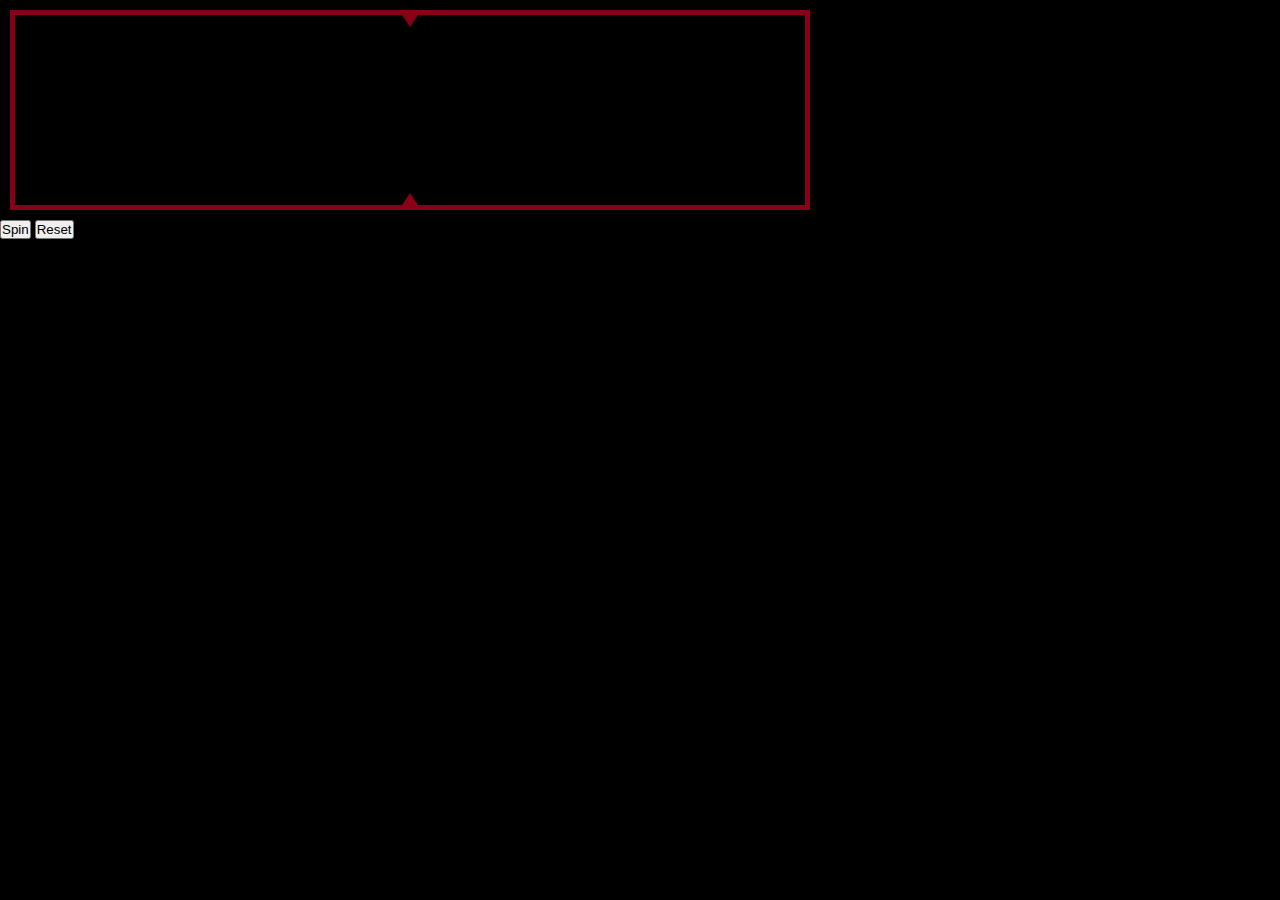
<file: index.html>
<!DOCTYPE html>
<html lang="en">
  <head>
    <meta charset="UTF-8">
    <meta name="viewport" content="width=device-width, initial-scale=1.0">
    <link rel="stylesheet" href="style.css">
  </head>
  <body style="background-color: black;">
    <div style="background-color: black;">
    <div class="cardList"><!--
--></div>
<button id="spin">Spin</button>
<button id="reset">Reset</button>

</div>
    <script src="https://code.jquery.com/jquery-3.7.1.min.js"></script>
    <script src="script.js"></script>
  </body>
</html>
</file>
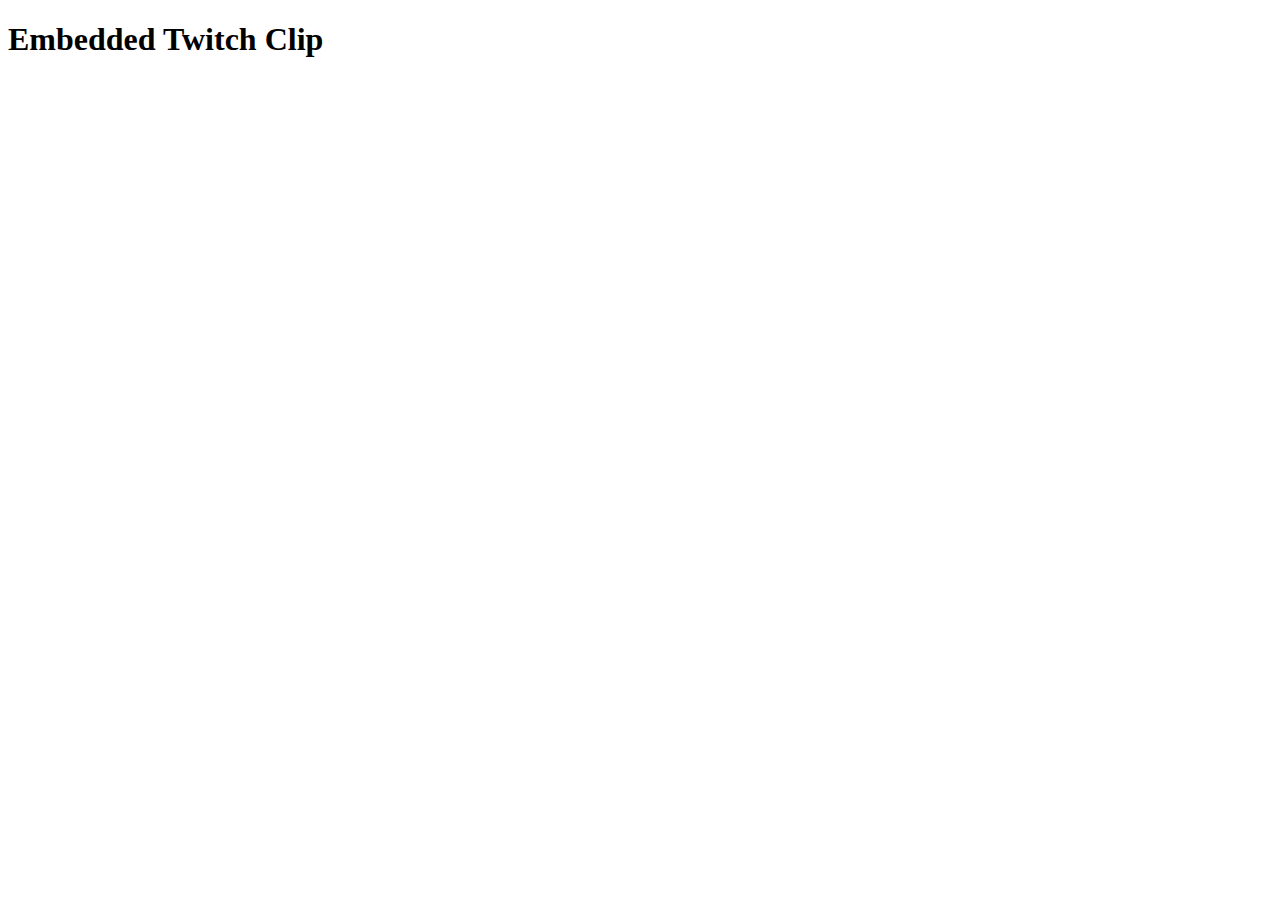
<file: ind.html>
<!DOCTYPE html>
<html lang="en">
<head>
    <meta charset="UTF-8">
    <meta name="viewport" content="width=device-width, initial-scale=1.0">
    <title>Embed Twitch Clip</title>
</head>
<body>
    <h1>Embedded Twitch Clip</h1>
    <iframe
        src="https://clips.twitch.tv/embed?clip=GeniusSpeedyWoodpeckerNononoCat-aOLiIT_4d6E5jqG-&parent=yourdomain.com"
        height="720"
        width="1280"
        frameborder="0"
        scrolling="no"
        allowfullscreen="true">
    </iframe>
</body>
</html>
</file>
<file: style.css>
* {
  box-sizing: border-box;
  padding: 0;
  margin: 0;
}


.cardList {
  height: 200px;
  width: 800px;
  position: relative;
  margin: 10px;
  border: 5px solid #880015;
  overflow: hidden;
  white-space: nowrap;
}

.card {
  display: inline-block;
  text-align: center;
  height: 200px;
  width: 200px;
  line-height: 100px;
  padding: 5px;
  background-color: #99e;
  font-family: monospace;
  font-size: 2em;
  color: #444;
  border-left: 2px solid #1c1919;
  border-right: 2px solid #1c1919;
}

.cardList::before,
.cardList::after {
  content: '';
  display: block;
  z-index: 100;
  width: 0px;
  height: 0px;
  transform: translateX(-50%);
  border-left: 8px solid transparent;
  border-right: 8px solid transparent;
}

.cardList::before {
  position: absolute;
  top: 0px;
  left: 50%;
  border-top: 12px solid #880015;
}

.cardList::after {
  position: absolute;
  bottom: 0px;
  left: 50%;
  border-bottom: 12px solid #880015;
}
.img_sub {
  height: 80%;
}
.none {
  background-color: #d4cfcf;
  width: 220px;
}
.rare {
  background-color: #1c1919;
  width: 220px;
}
.mythical {
  background-color: #5072c9;
  width: 220px;
}
.legendary {
  background-color: #FED850;
  width: 220px;
}
</file>
